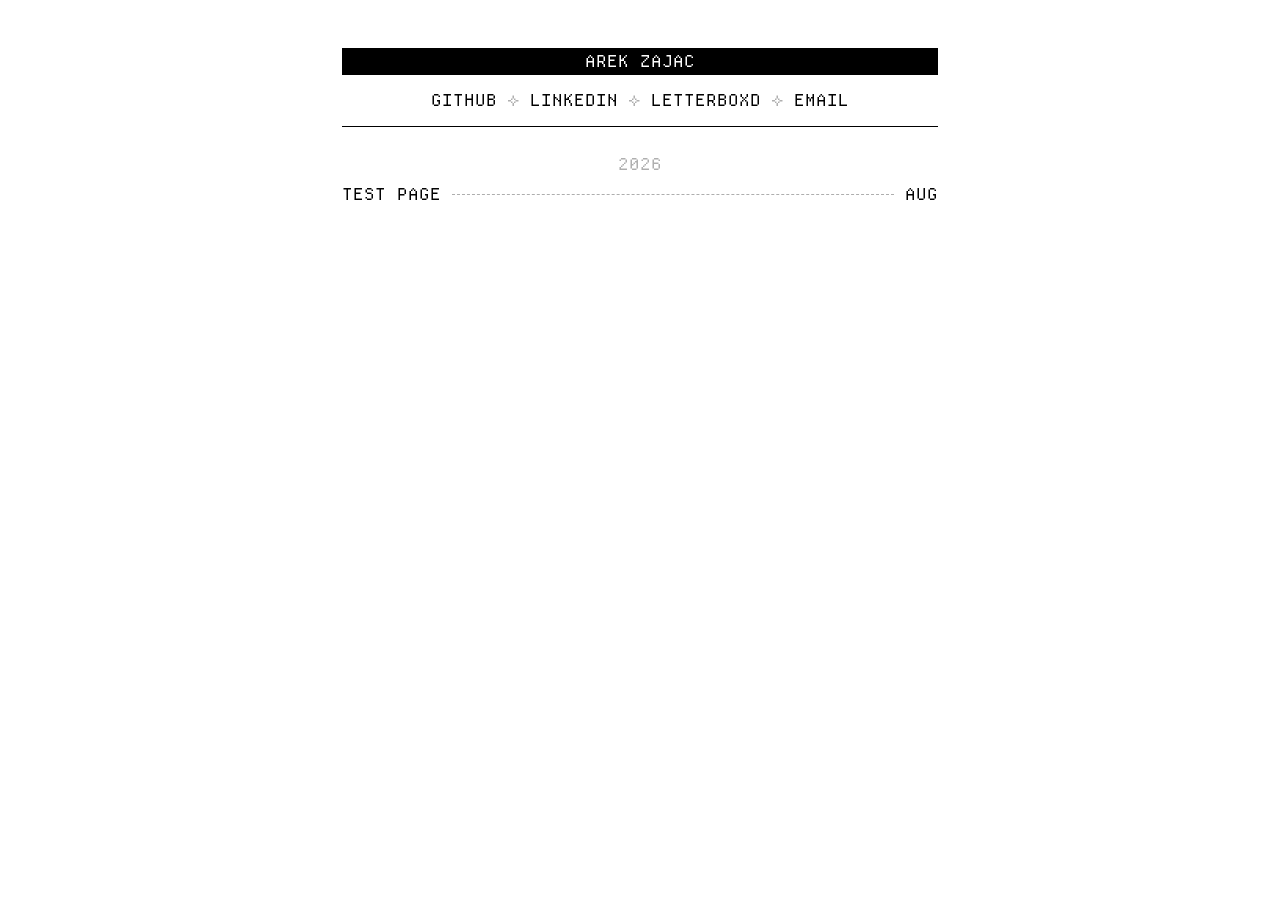
<file: index.html>
<!DOCTYPE html>
<html lang="en">

<head>
    <meta charset="UTF-8">
    <meta name="viewport" content="width=device-width, initial-scale=1.0">

    <meta name="color-scheme" content="light dark">
    <link rel="stylesheet" href="/styles/base.css">
    <link rel="stylesheet" href="/styles/homepage.css">

    <title>Arek Zajac</title>
    <meta name="description" content="Arek Zajac - projects and writing">
</head>

<body>
    <main>
        <header>
            <h1>Arek Zajac</h1>
            <nav>
                <a target="_blank" href="https://www.github.com/ArekZajac">GitHub</a>
                <span>✧</span>
                <a target="_blank" href="https://www.linkedin.com/in/arekzajac">Linkedin</a>
                <span>✧</span>
                <a target="_blank" href="https://www.letterboxd.com/ArekZ">Letterboxd</a>
                <span>✧</span>
                <a target="_blank" href="mailto:hello@arekzajac.com">Email</a>
            </nav>
        </header>

        <section class="projects">
            <h2 class="year">2026</h2>
            <ul>
                <li>
                    <a href="/blog/test-page/">
                        <span class="title">Test Page</span>
                        <span class="leader"></span>
                        <span class="date">Aug</span>
                    </a>
                </li>
            </ul>
        </section>
    </main>
</body>

</html>
</file>
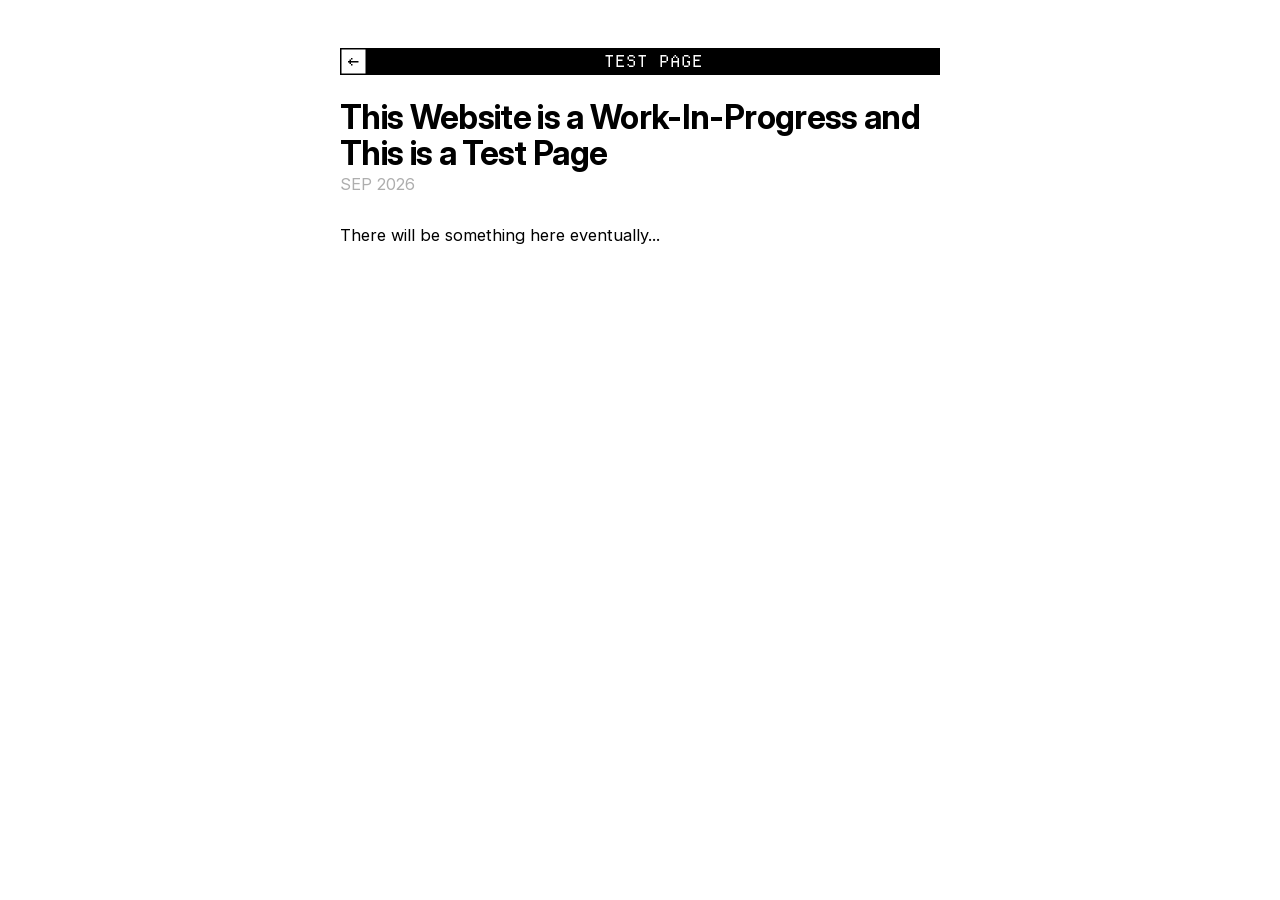
<file: blog/test-page/index.html>
<!DOCTYPE html>
<html lang="en">

<head>
    <meta charset="UTF-8">
    <meta name="viewport" content="width=device-width, initial-scale=1.0">

    <meta name="color-scheme" content="light dark">
    <link rel="stylesheet" href="/styles/base.css">
    <link rel="stylesheet" href="/styles/blogpage.css">

    <title>Test Page - Arek Zajac</title>
    <meta name="description" content="Test Page">
</head>

<body>
    <main>
        <div class="topbar">
            <a class="back" href="/" aria-label="Back to home">←</a>
            <div class="project">Test Page</div>
        </div>

        <article class="post">
            <h1 class="post-title">This Website is a Work-In-Progress and This is a Test Page</h1>
            <div class="post-date">Sep 2026</div>

            <p>There will be something here eventually...</p>
        </article>
    </main>
</body>

</html>
</file>
<file: styles/base.css>
@font-face {
  font-family: "Departure Mono";
  src: url("/assets/fonts/DepartureMono-Regular.woff2") format("woff2");
  font-display: swap;
}

@font-face {
  font-family: "Inter";
  src: url("/assets/fonts/InterVariable.woff2") format("woff2");
  font-weight: 100 900;
  font-display: swap;
}

:root {
  --font-mono: "Departure Mono", ui-monospace, monospace;
  --font-sans: "Inter", system-ui, sans-serif;
  --font-size: 16.5px; /*  Should be multiple of 11px */

  --px:          calc(var(--font-size) / 11);  /*  1.5px  one font pixel */
  --line:        calc(var(--px) * 18);         /* 27  px  one row */
  --gap-row:     calc(var(--px) * 2);          /*  3  px  within a group */
  --gap-group:   calc(var(--px) * 8);          /* 12  px  between groups */
  --gap-section: calc(var(--px) * 16);         /* 24  px  between sections */
  --page:        calc(var(--px) * 32);         /* 48  px  page padding */

  --bg: #ffffff;
  --faint: #ededed; /* code blocks, needs to sit just off --bg */
  --tint: #aeaeae;
  --heavy: #000000;
  --accent: #ddff00;
}

@media (prefers-color-scheme: dark) {
  :root {
    --bg: #000000;
    --faint: #1c1c1c;
    --heavy: #ffffff;
    --accent: #d40309;
  }
}

html {
  background-color: var(--bg);
  color: var(--heavy);
  font-family: var(--font-mono);
  font-size: var(--font-size);
  line-height: var(--line);
  text-transform: uppercase;
}

body {
  margin: 0;
}

main {
  box-sizing: border-box;
  max-width: 640px;
  margin: 0 auto;
  padding: var(--page) 2ch;
}

a {
  color: inherit;
  text-decoration: none;
}
</file>
<file: styles/homepage.css>
header {
  margin-bottom: var(--gap-section);
  padding-bottom: var(--gap-group);
  border-bottom: var(--px) solid var(--heavy);

  h1 {
    margin: 0;
    font: inherit;
    text-align: center;
    color: var(--bg);
    background-color: var(--heavy);
  }

  nav {
    display: flex;
    justify-content: center;
    gap: 1ch;
    margin-top: var(--gap-group);

    span {
        color: var(--tint);
    }

    a:hover {
      background-color: var(--accent);
    }
  }
}

/* PROJECTS */

.projects {
  .year {
    margin: 0 0 var(--gap-row);
    font: inherit;
    text-align: center;
    color: var(--tint);
  }

  ul + .year {
    margin-top: var(--gap-group);
  }

  ul {
    margin: 0;
    padding: 0;
    list-style: none;
  }

  li + li {
    margin-top: var(--gap-row);
  }

  a {
    display: flex;
    align-items: baseline;
    gap: 1ch;

    &:hover {
      background-color: var(--accent);

      .leader {
        border-color: var(--heavy);
      }
    }
  }

  .leader {
    flex: 1;
    align-self: center;
    min-width: 2ch;
    border-top: var(--px) dashed var(--tint);
  }

  .date {
    flex: none;
  }
}

/* NARROW SCREENS */

@media (width < 480px) {
  header nav {
    flex-wrap: wrap;

    span {
      display: none;
    }
  }

  .projects a {
    flex-wrap: wrap;

    .leader {
      display: none;
    }

    .date {
      color: var(--tint);
    }
  }
}
</file>
<file: styles/blogpage.css>
body {
  font-family: var(--font-sans);
  text-transform: none;
}

/* TOP BAR */

.topbar {
  display: flex;
  font-family: var(--font-mono);
  text-transform: uppercase;

  .back {
    flex: none;
    width: var(--line); /* square: the bar is one line tall */
    text-align: center;
    color: var(--heavy);
    background-color: var(--bg);
    box-shadow: inset 0 0 0 var(--px) var(--heavy);

    &:hover {
      background-color: var(--accent);
    }
  }

  .project {
    flex: 1;
    min-width: 0; /* long names truncate rather than widen the page */
    overflow: hidden;
    white-space: nowrap;
    text-overflow: ellipsis;
    text-align: center;
    color: var(--bg);
    background-color: var(--heavy);
  }
}

/* POST */

.post {
  .post-title {
    margin: var(--gap-section) 0 0;
    font-size: calc(var(--font-size) * 2); /* 33px */
    font-weight: 700;
    line-height: calc(var(--px) * 24); /* 36px */
    letter-spacing: -0.02em;
  }

  .post-date {
    margin-bottom: var(--gap-section);
    color: var(--tint);
    text-transform: uppercase;
  }

  h2,
  h3 {
    margin: var(--line) 0 0;
    font-size: inherit;
    font-weight: 700;
  }

  p,
  ul,
  ol,
  pre,
  blockquote {
    margin: 0 0 var(--line);
  }

  ul,
  ol {
    padding-left: var(--gap-section);
  }

  a {
    text-decoration: underline;
    text-underline-offset: var(--px);

    &:hover {
      background-color: var(--accent);
    }
  }

  img {
    display: block;
    width: 100%;
    margin: var(--line) 0;
  }

  figure {
    margin: var(--line) 0;

    figcaption {
      margin-top: var(--gap-row);
      color: var(--tint);
      font-size: calc(var(--font-size) * 0.85);
    }

    img {
      margin: 0;
    }
  }

  blockquote {
    padding-left: var(--gap-section);
    border-left: var(--px) solid var(--tint);
    color: var(--tint);
  }

  code,
  pre {
    font-family: var(--font-mono);
    text-transform: none;
  }

  code {
    background-color: var(--faint);
  }

  pre {
    padding: var(--gap-group);
    overflow-x: auto;
    background-color: var(--faint);

    code {
      background: none;
    }
  }

  hr {
    margin: var(--line) 0;
    border: 0;
    border-top: var(--px) solid var(--tint);
  }
}
</file>
